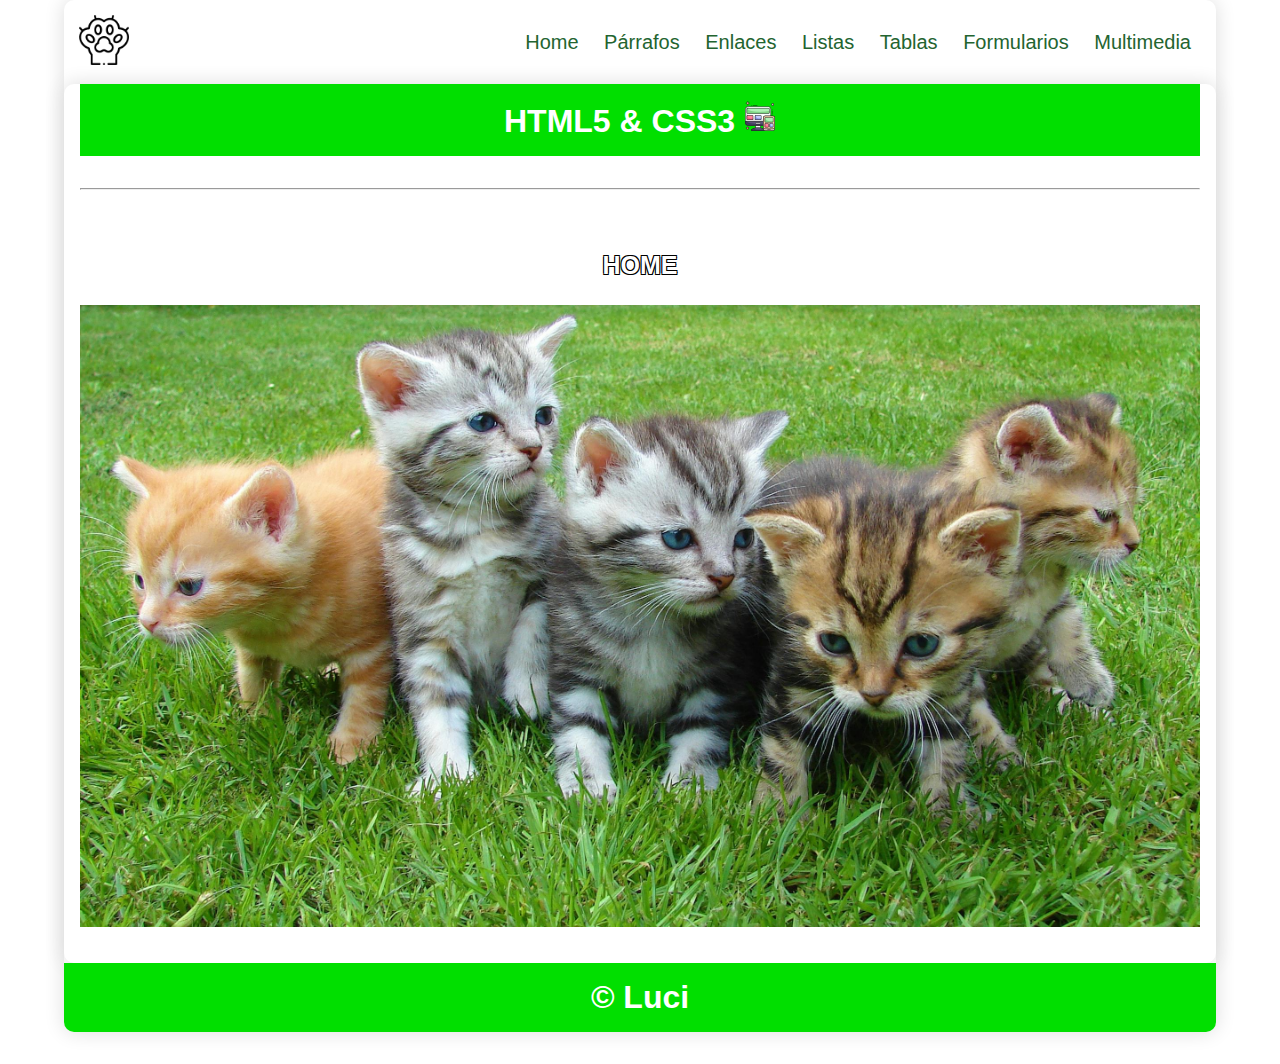
<file: index.html>
<!DOCTYPE html>
<html lang="en">

<head>
    <meta charset="UTF-8">
    <meta name="viewport" content="width=device-width, initial-scale=1.0">
    <title>Curso HTML5-CSS3</title>
    <link rel="stylesheet" href="css/style.css">
    <link rel="icon" type="image/png" href="img/ordenador-portatil.png">
</head>

<body>
    <div class="container shadow">
        <header>
            <div class="row align-items-center">
                <div class="col-3"><img src="img/pata.png" alt="logo" width="50"></div>
                <div class="col-9">
                    <span id="btnmenu" onclick="opendrawer()">&#9776;</span>
                    <nav id="menu">
                        <ul class="text-right">
                            <li>
                                <a href="index.html">
                                    Home
                                </a>
                            </li>
                            <li>
                                <a href="parrafos.html">
                                    Párrafos
                                </a>
                            </li>
                            <li>
                                <a href="enlaces.html">
                                    Enlaces
                                </a>
                            </li>
                            <li>
                                <a href="listas.html">
                                    Listas
                                </a>
                            </li>
                            <li>
                                <a href="tablas.html">
                                    Tablas
                                </a>
                            </li>
                            <li>
                                <a href="formularios.html">
                                    Formularios
                                </a>
                            </li>
                            <li>
                                <a href="multimedia.html">
                                    Multimedia
                                </a>
                            </li>
                        </ul>
                    </nav>
                </div>
            </div>


        </header>
        <main class="shadow">
            <div class="px-3">
                <h1 class="text-center bg-azul-o text-white py-3"> HTML5 & CSS3 <img src="img/dispositivos-responsivos.png" ></h1>
            </div>
            <div class="px-3">
                <hr>
            </div>
            <div class="p-3">
                <div id="home" class="py-3">
                    <h2 class="text-center">HOME</h2>
                    <img src="img/kittens-cat-cat-puppy-rush-45170.jpeg" alt="" width="100%">
                </div>
            </div>

        </main>
        <footer>
            <h1 class="bg-azul-o text-center text-white py-3">&copy; Luci</h1>
        </footer>
    </div>
    <script>
        function opendrawer() {
            document.getElementById('menu').style.display = 'block';
            document.getElementById('menu').style.witdh = '100%';
        }
    </script>
</body>

</html>
</file>
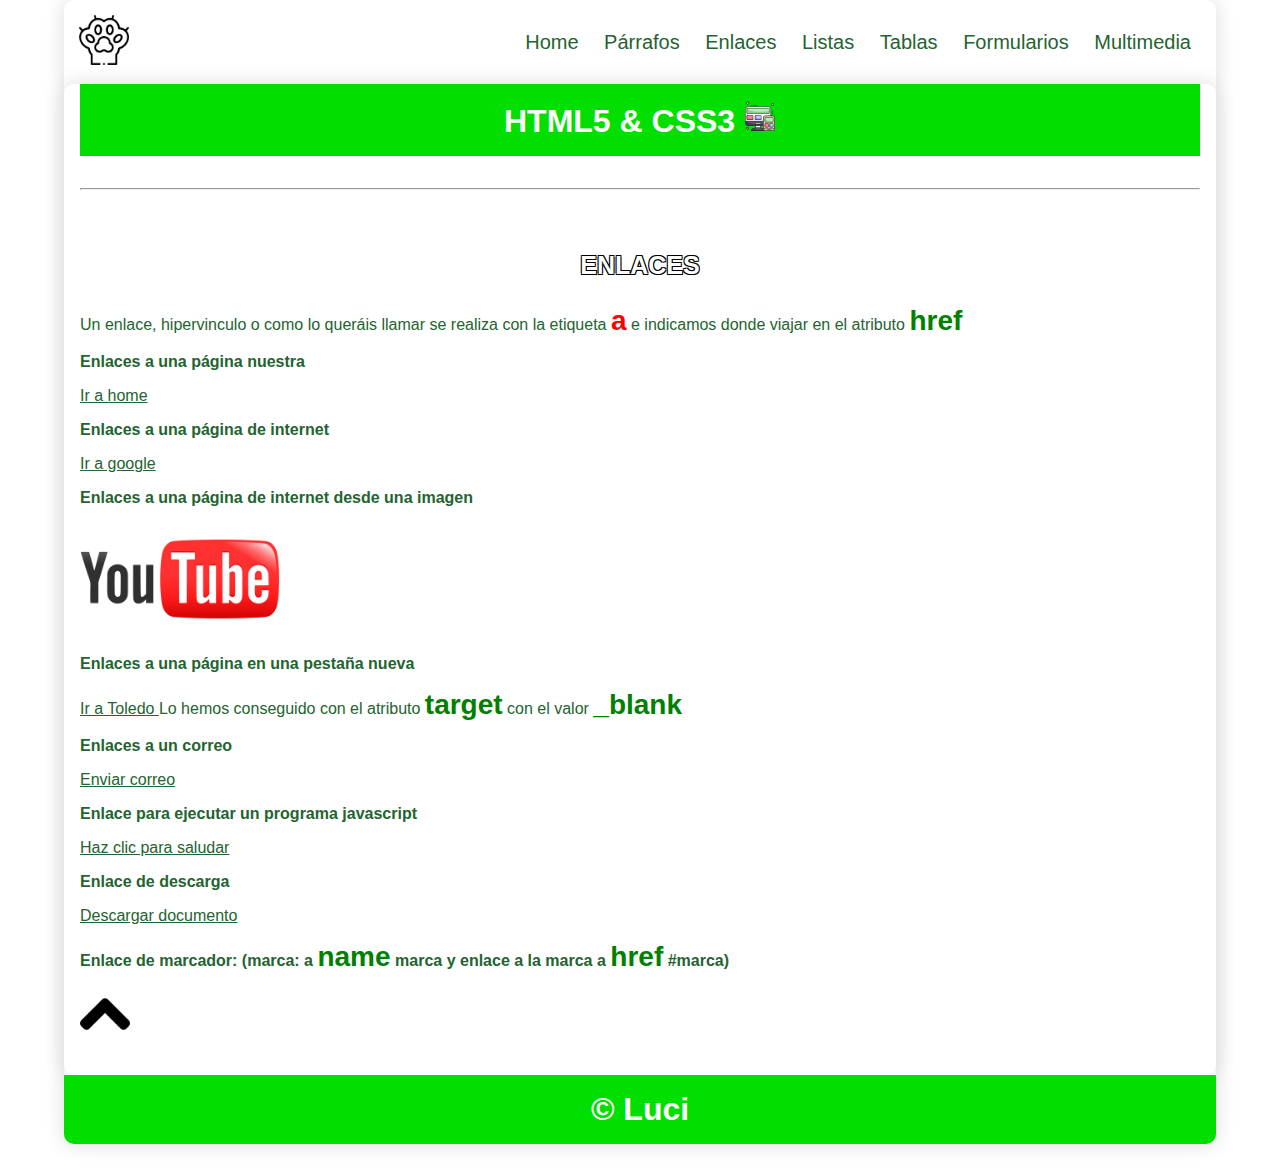
<file: enlaces.html>
<!DOCTYPE html>
<html lang="en">

<head>
    <meta charset="UTF-8">
    <meta name="viewport" content="width=device-width, initial-scale=1.0">
    <title>Curso HTML5-CSS3</title>
    <link rel="stylesheet" href="css/style.css">
    <link rel="icon" type="image/png" href="img/ordenador-portatil.png">
</head>

<body>
    <div class="container shadow">
        <header>
            <div class="row align-items-center">
                <div class="col-3"><img src="img/pata.png" alt="logo" width="50"></div>
                <div class="col-9">
                    <span id="btnmenu" onclick="opendrawer()">&#9776;</span>
                    <nav id="menu">
                        <ul class="text-right">
                            <li>
                                <a href="index.html">
                                    Home
                                </a>
                            </li>
                            <li>
                                <a href="parrafos.html">
                                    Párrafos
                                </a>
                            </li>
                            <li>
                                <a href="enlaces.html">
                                    Enlaces
                                </a>
                            </li>
                            <li>
                                <a href="listas.html">
                                    Listas
                                </a>
                            </li>
                            <li>
                                <a href="tablas.html">
                                    Tablas
                                </a>
                            </li>
                            <li>
                                <a href="formularios.html">
                                    Formularios
                                </a>
                            </li>
                            <li>
                                <a href="multimedia.html">
                                    Multimedia
                                </a>
                            </li>
                        </ul>
                    </nav>
                </div>
            </div>


        </header>
        <main class="shadow">
            <div class="px-3">
                <h1 class="text-center bg-azul-o text-white py-3">HTML5 & CSS3 <img src="img/dispositivos-responsivos.png" ></h1>
            </div>
            <div class="px-3">
                <hr>
            </div>
            <div class="p-3">
                <div id="enlaces" class="py-3">
                    <h2 class="text-center">ENLACES</h2>
                    <p>Un enlace, hipervinculo o como lo queráis llamar se realiza con la etiqueta <span
                            class="etiqueta">a</span> e indicamos donde viajar en el atributo <span
                            class="etiquetados">href</span></p>
                    <p><strong>Enlaces a una página nuestra</strong></p>
                    <a href="index.html" class="underline">Ir a home</a>
                    <p><strong>Enlaces a una página de internet</strong></p>
                    <a href="https://www.google.es/" class="underline">Ir a google</a>
                    <p><strong>Enlaces a una página de internet desde una imagen</strong></p>
                    <a href="https://www.youtube.com/" class="underline"><img class="imagenyoutube"
                            src="img/youtube.png" alt="Logo Youtube"></a>
                    <p><strong>Enlaces a una página en una pestaña nueva</strong></p>
                    <p><a href="https://www.toledo.es/" target="_blank" class="underline">Ir a Toledo </a>Lo hemos
                        conseguido con el atributo <span class="etiquetados">target</span> con el valor <span
                            class="etiquetados">_blank</span></p>
                    <p><strong>Enlaces a un correo</strong></p>
                    <a href="ejemploejemplo@hotmail.com" class="underline">Enviar correo</a>
                    <p><strong>Enlace para ejecutar un programa javascript</strong></p>
                    <a href="javascript:saludar();" class="underline">Haz clic para saludar</a>

                    <script>
                        function saludar() {
                            alert("¡Hola!");
                        }
                    </script>
                    <p><strong>Enlace de descarga</strong></p>
                    <a href="https://turismo.toledo.es/downloads/descargas/56/mapa-de-toledo-en-espanol.pdf"
                        download="https://turismo.toledo.es/downloads/descargas/56/mapa-de-toledo-en-espanol.pdf"
                        class="underline">Descargar documento</a>
                    <p><strong>Enlace de marcador: (marca: a <strong class="etiquetados">name</strong> marca y enlace a
                            la marca a <strong class="etiquetados">href</strong> #marca)</strong></p>
                    <a href="#top"><img class="imageniconoflecha" src="img/flecha.png" alt="Subir"></a>
                    


                </div>
            </div>

        </main>
        <footer>
            <h1 class="bg-azul-o text-center text-white py-3">&copy; Luci</h1>
        </footer>
    </div>
    <script>
        function opendrawer() {
            document.getElementById('menu').style.display = 'block';
            document.getElementById('menu').style.witdh = '100%';
        }
    </script>
</body>

</html>
</file>
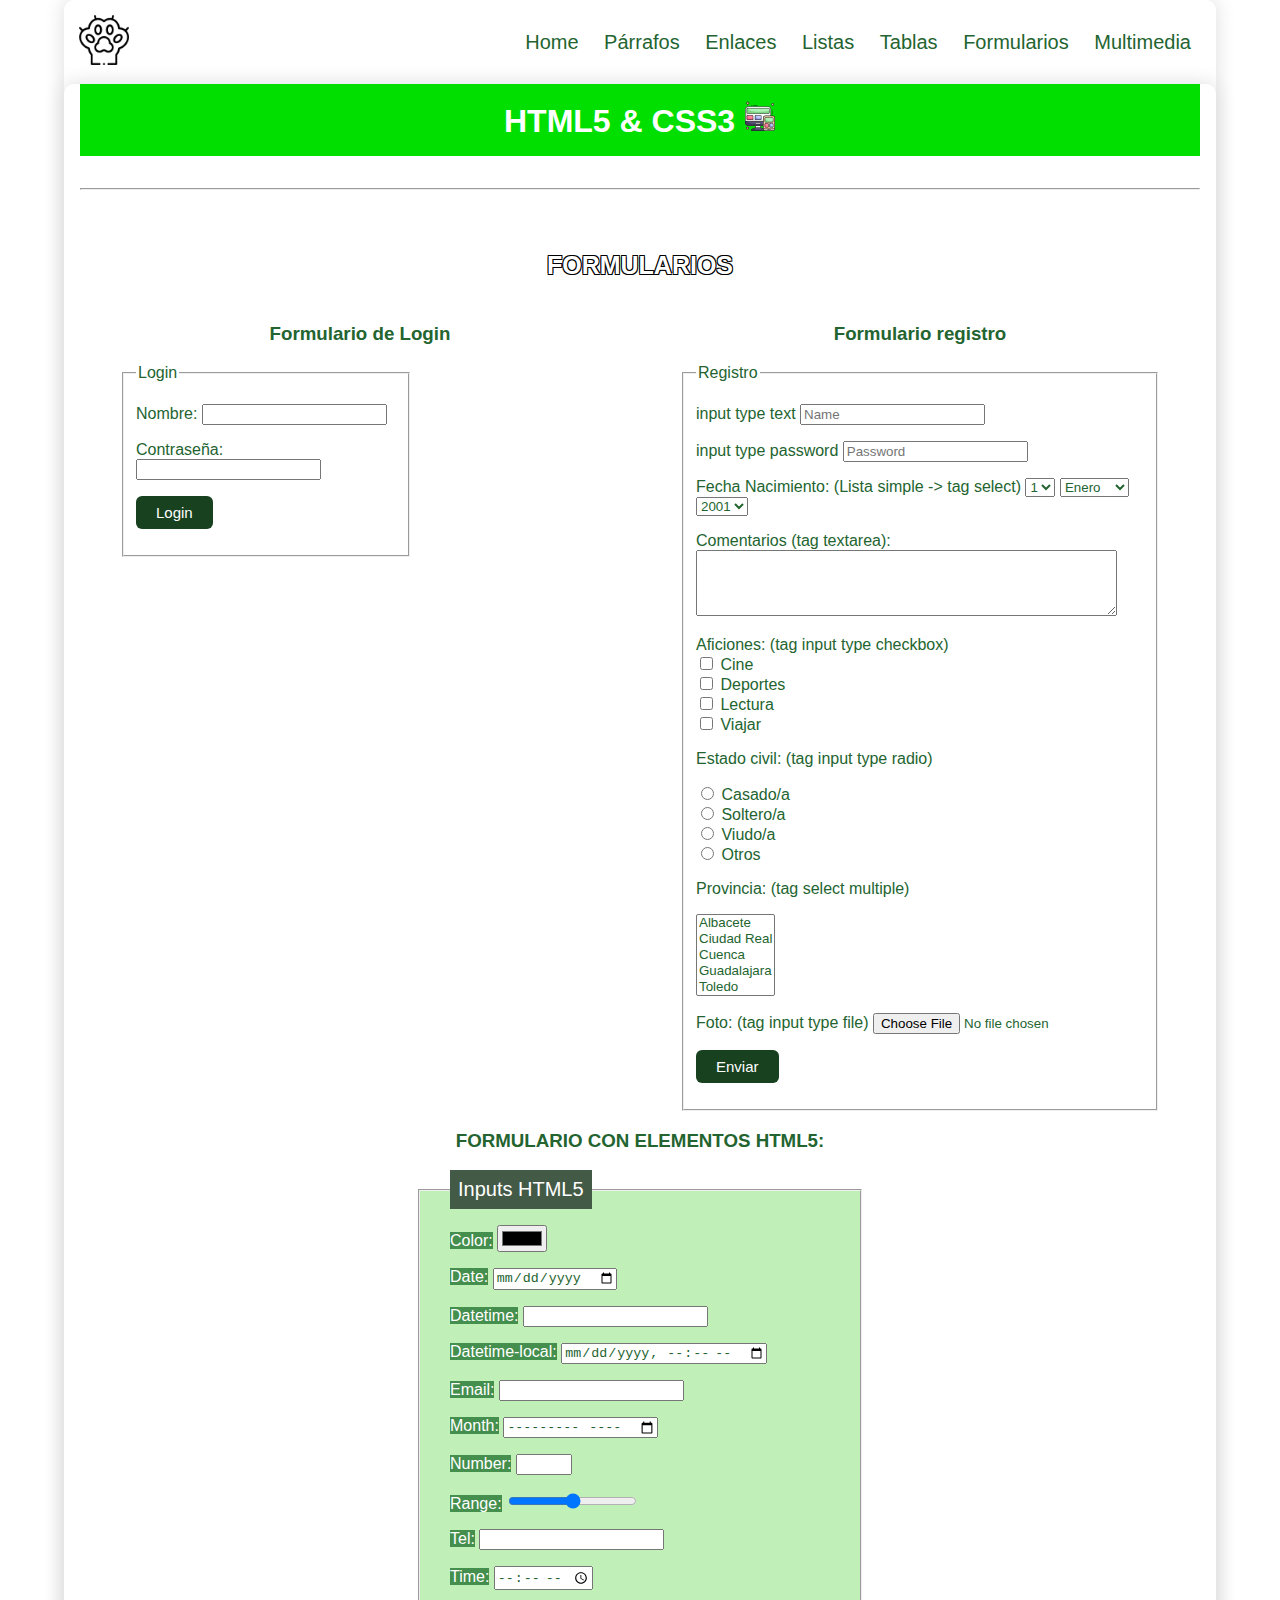
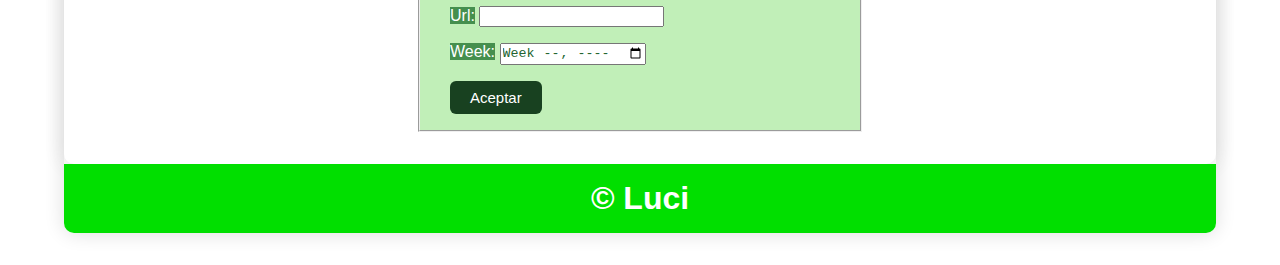
<file: formularios.html>
<!DOCTYPE html>
<html lang="en">

<head>
    <meta charset="UTF-8">
    <meta name="viewport" content="width=device-width, initial-scale=1.0">
    <title>Curso HTML5-CSS3</title>
    <link rel="stylesheet" href="css/style.css">
    <link rel="icon" type="image/png" href="img/ordenador-portatil.png">
</head>

<body>
    <div class="container shadow">
        <header>
            <div class="row align-items-center">
                <div class="col-3"><img src="img/pata.png" alt="logo" width="50"></div>
                <div class="col-9">
                    <span id="btnmenu" onclick="opendrawer()">&#9776;</span>
                    <nav id="menu">
                        <ul class="text-right">
                            <li>
                                <a href="index.html">
                                    Home
                                </a>
                            </li>
                            <li>
                                <a href="parrafos.html">
                                    Párrafos
                                </a>
                            </li>
                            <li>
                                <a href="enlaces.html">
                                    Enlaces
                                </a>
                            </li>
                            <li>
                                <a href="listas.html">
                                    Listas
                                </a>
                            </li>
                            <li>
                                <a href="tablas.html">
                                    Tablas
                                </a>
                            </li>
                            <li>
                                <a href="formularios.html">
                                    Formularios
                                </a>
                            </li>
                            <li>
                                <a href="multimedia.html">
                                    Multimedia
                                </a>
                            </li>
                        </ul>
                    </nav>
                </div>
            </div>


        </header>
        <main class="shadow">
            <div class="px-3">
                <h1 class="text-center bg-azul-o text-white py-3">HTML5 & CSS3 <img src="img/dispositivos-responsivos.png" ></h1>
            </div>
            <div class="px-3">
                <hr>
            </div>
            <div class="p-3">
                <div id="formularios" class="py-3">
                    <h2 class="text-center">FORMULARIOS</h2>
                    <form action="kk.php" method="get" class="form-login">
                        <h3>Formulario de Login</h3>
                        <fieldset>
                            <legend>
                                Login
                            </legend>
                            <p>Nombre: <input type="text" name="nombre" id=""></p>
                            <p>Contraseña: <input type="password" name="clave" id=""></p>
                            <p><input type="submit" value="Login" class="btn btn-blue"></p>
                        </fieldset>

                    </form>
                    <form action="kk.php" method="get" class="form-registro">
                        <h3>Formulario registro</h3>
                        <fieldset>
                            <legend>
                                Registro
                            </legend>
                            <p><label for="">input type text</label>
                                <input type="text" name="nombre" id="" placeholder="Name">
                            </p>
                            <p><label for="">input type password</label>
                                <input type="password" name="clave" id="" placeholder="Password">
                            </p>
                            <p>Fecha Nacimiento: (Lista simple -> tag select)
                                <select name="dia" id="">
                                    <option value="1">1</option>
                                    <option value="1">2</option>
                                    <option value="3">3</option>
                                </select>
                                <select name="mes" id="">
                                    <option value="1">Enero</option>
                                    <option value="2">Febrero</option>
                                    <option value="3">Marzo</option>
                                    <option value="4">Abril</option>
                                </select>
                                <select name="anio" id="">
                                    <option value="2001">2001</option>
                                    <option value="2002">2002</option>
                                </select>
                            <p>Comentarios (tag textarea):<br><textarea name="comentarios" id="" cols="50"
                                    rows="4"></textarea></p>
                            <p>Aficiones: (tag input type checkbox)<br>
                                <input type="checkbox" name="cine" id=""> Cine <br>
                                <input type="checkbox" name="deportes" id=""> Deportes <br>
                                <input type="checkbox" name="lectura" id=""> Lectura <br>
                                <input type="checkbox" name="viajar" id=""> Viajar <br>
                            </p>
                            <p>Estado civil: (tag input type radio)</p>
                            <input type="radio" name="ec" id=""> Casado/a <br>
                            <input type="radio" name="ec" id=""> Soltero/a <br>
                            <input type="radio" name="ec" id=""> Viudo/a <br>
                            <input type="radio" name="ec" id=""> Otros <br>
                            </p>
                            <p>Provincia: (tag select multiple)<br></p>
                            <select name="provincia" id="" multiple size="5">
                                <option value="1">Albacete</option>
                                <option value="1">Ciudad Real</option>
                                <option value="3">Cuenca</option>
                                <option value="1">Guadalajara</option>
                                <option value="1">Toledo</option>
                            </select>
                            <p>Foto: (tag input type file) <input type="file" name="foto" id=""></p>
                            <p><input type="submit" value="Enviar" class="btn btn-blue"></p>
                        </fieldset>
                    </form>
                    <div class="cb"></div>
                    <h3 class="text-center">FORMULARIO CON ELEMENTOS HTML5:</h3>
                    <form action="kk.php" method="post" class="form-html5">
                        <fieldset>
                            <legend>Inputs HTML5</legend>
                            <p><label for="">Color:</label> <input type="color" name="color" id=""></p>
                            <p><label for="">Date:</label> <input type="date" name="date" id=""></p>
                            <p><label for="">Datetime:</label> <input type="datetime" name="datetime" id=""></p>
                            <p><label for="">Datetime-local:</label> <input type="datetime-local" name="datetime-local"
                                    id=""></p>
                            <p><label for="">Email:</label> <input type="email" name="email" id=""></p>
                            <p><label for="">Month:</label> <input type="month" name="month" id=""></p>
                            <p><label for="">Number:</label> <input type="number" name="number" id="" step="2" min="10"
                                    max="30"></p>
                            <p><label for="">Range:</label> <input type="range" name="range" id="" step="2" min="10"
                                    max="30"></p>
                            <p><label for="">Tel:</label> <input type="tel" name="tel" id=""></p>
                            <p><label for="">Time:</label> <input type="time" name="time" id=""></p>
                            <p><label for="">Url:</label> <input type="url" name="url" id=""></p>
                            <p><label for="">Week:</label> <input type="week" name="week" id=""></p>
                            <p><input type="submit" value="Aceptar" id="" class="btn btn-red"></p>
                        </fieldset>
                    </form>
                </div>
            </div>

        </main>
        <footer>
            <h1 class="bg-azul-o text-center text-white py-3">&copy; Luci</h1>
        </footer>
    </div>
    <script>
        function opendrawer() {
            document.getElementById('menu').style.display = 'block';
            document.getElementById('menu').style.witdh = '100%';
        }
    </script>
</body>

</html>
</file>
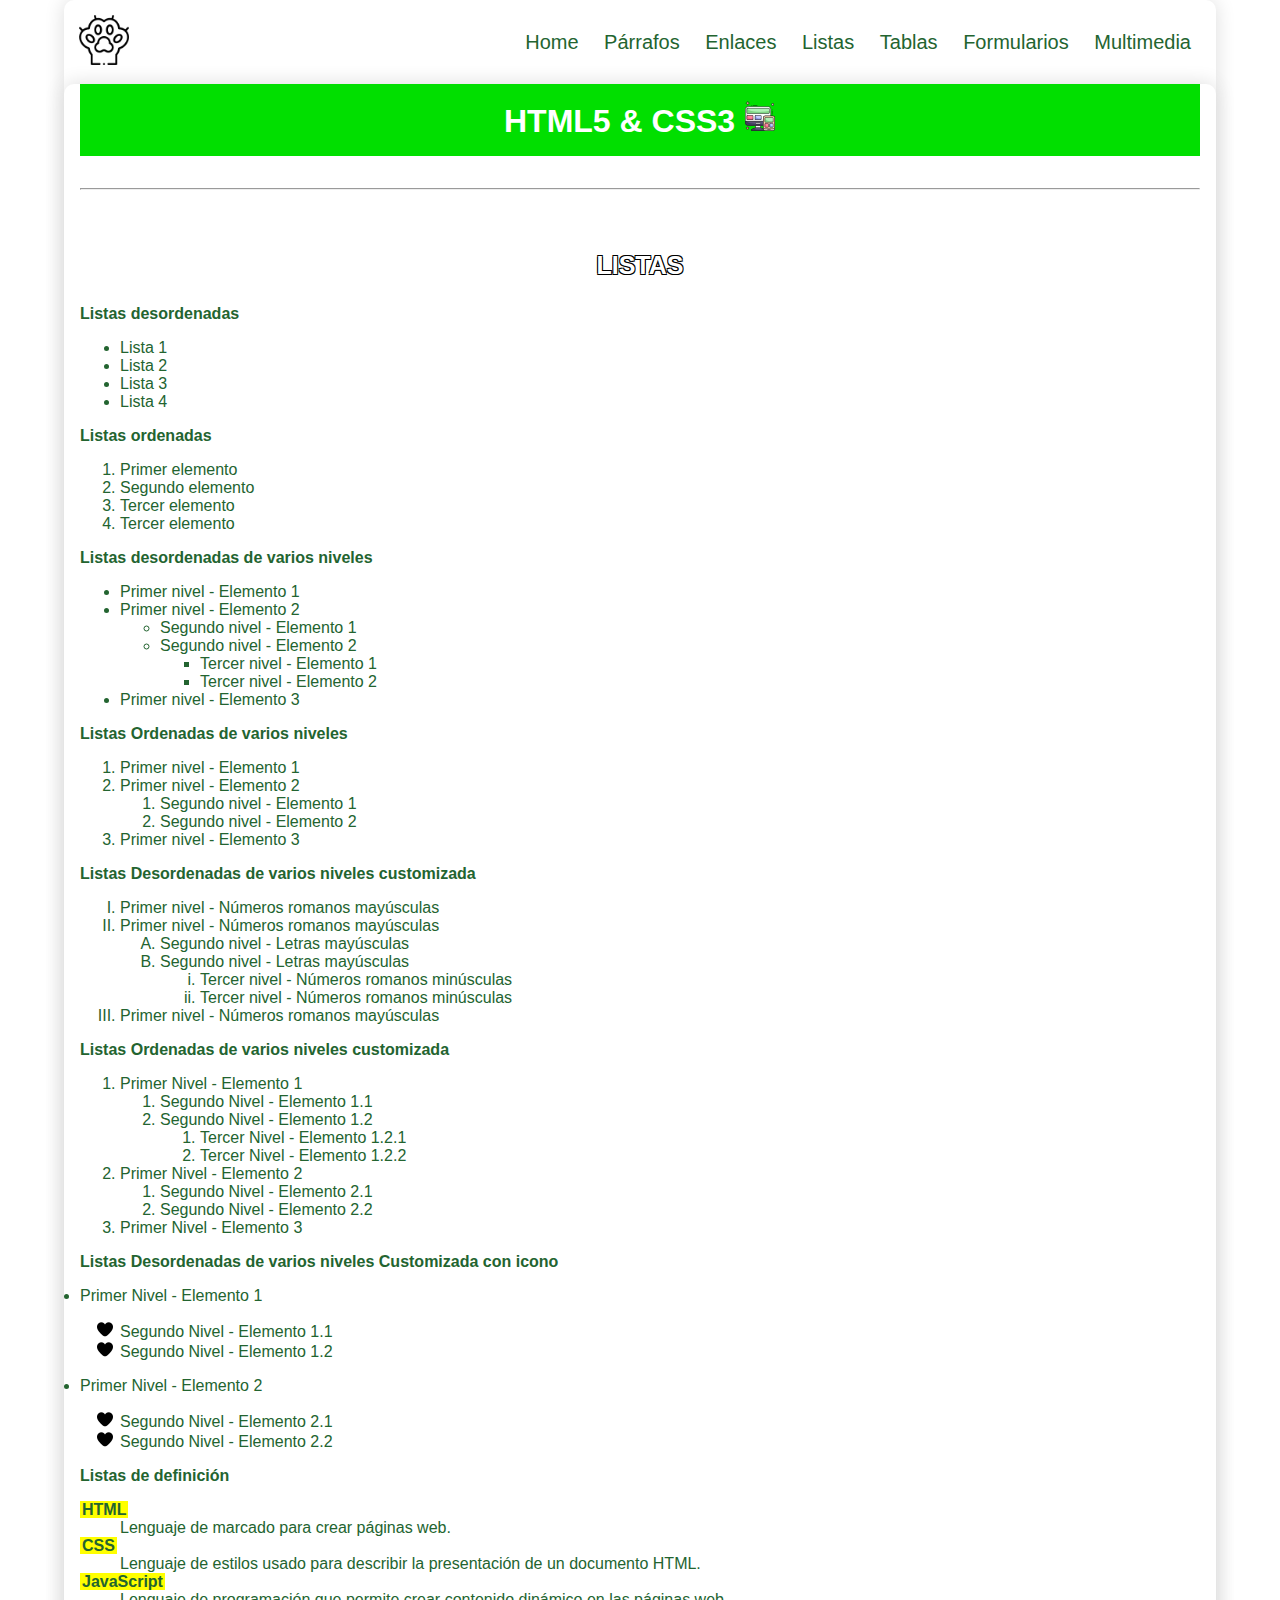
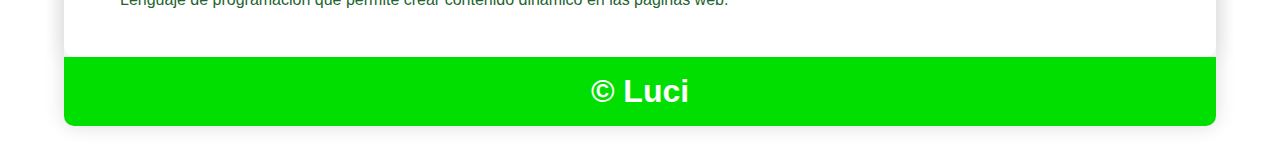
<file: listas.html>
<!DOCTYPE html>
<html lang="en">

<head>
    <meta charset="UTF-8">
    <meta name="viewport" content="width=device-width, initial-scale=1.0">
    <title>Curso HTML5-CSS3</title>
    <link rel="stylesheet" href="css/style.css">
    <link rel="icon" type="image/png" href="img/ordenador-portatil.png">
</head>

<body>
    <div class="container shadow">
        <header>
            <div class="row align-items-center">
                <div class="col-3"><img src="img/pata.png" alt="logo" width="50"></div>
                <div class="col-9">
                    <span id="btnmenu" onclick="opendrawer()">&#9776;</span>
                    <nav id="menu">
                        <ul class="text-right">
                            <li>
                                <a href="index.html">
                                    Home
                                </a>
                            </li>
                            <li>
                                <a href="parrafos.html">
                                    Párrafos
                                </a>
                            </li>
                            <li>
                                <a href="enlaces.html">
                                    Enlaces
                                </a>
                            </li>
                            <li>
                                <a href="listas.html">
                                    Listas
                                </a>
                            </li>
                            <li>
                                <a href="tablas.html">
                                    Tablas
                                </a>
                            </li>
                            <li>
                                <a href="formularios.html">
                                    Formularios
                                </a>
                            </li>
                            <li>
                                <a href="multimedia.html">
                                    Multimedia
                                </a>
                            </li>
                        </ul>
                    </nav>
                </div>
            </div>


        </header>
        <main class="shadow">
            <div class="px-3">
                <h1 class="text-center bg-azul-o text-white py-3">HTML5 & CSS3 <img src="img/dispositivos-responsivos.png" ></h1>
            </div>
            <div class="px-3">
                <hr>
            </div>
            <div class="p-3">
                <div id="home" class="py-3">
                    <h2 class="text-center">LISTAS</h2>

                    <p><strong>Listas desordenadas</strong></p>
                    <ul> 
                        <li>Lista 1</li> 
                        <li>Lista 2</li> 
                        <li>Lista 3</li> 
                        <li>Lista 4</li> 
                 </ul>

                 <p><strong>Listas ordenadas</strong></p>
                 <ol>
                    <li>Primer elemento</li>
                    <li>Segundo elemento</li>
                    <li>Tercer elemento</li>
                    <li>Tercer elemento</li>
                  </ol>

                <p><strong>Listas desordenadas de varios niveles</strong></p>
                <ul>
                    <li>Primer nivel - Elemento 1</li>
                    <li>Primer nivel - Elemento 2
                      <ul>
                        <li>Segundo nivel - Elemento 1</li>
                        <li>Segundo nivel - Elemento 2
                          <ul>
                            <li>Tercer nivel - Elemento 1</li>
                            <li>Tercer nivel - Elemento 2</li>
                          </ul>
                        </li>
                      </ul>
                    </li>
                    <li>Primer nivel - Elemento 3</li>
                  </ul>

                <p><strong>Listas Ordenadas de varios niveles</strong></p>
                <ol>
                    <li>Primer nivel - Elemento 1</li>
                    <li>Primer nivel - Elemento 2
                      <ol>
                        <li>Segundo nivel - Elemento 1</li>
                        <li>Segundo nivel - Elemento 2</li>
                      </ol>
                    </li>
                    <li>Primer nivel - Elemento 3</li>
                  </ol>
                
                <p><strong>Listas Desordenadas de varios niveles customizada</strong></p>
                <ol type="I">
                    <li>Primer nivel - Números romanos mayúsculas</li>
                    <li>Primer nivel - Números romanos mayúsculas
                      <ol type="A">
                        <li>Segundo nivel - Letras mayúsculas</li>
                        <li>Segundo nivel - Letras mayúsculas
                          <ol type="i">
                            <li>Tercer nivel - Números romanos minúsculas</li>
                            <li>Tercer nivel - Números romanos minúsculas</li>
                          </ol>
                        </li>
                      </ol>
                    </li>
                    <li>Primer nivel - Números romanos mayúsculas</li>
                  </ol>
                
                <p><strong>Listas Ordenadas de varios niveles customizada</strong></p>
                <ol>
                    <li>Primer Nivel - Elemento 1
                      <ol>
                        <li>Segundo Nivel - Elemento 1.1</li>
                        <li>Segundo Nivel - Elemento 1.2
                          <ol>
                            <li>Tercer Nivel - Elemento 1.2.1</li>
                            <li>Tercer Nivel - Elemento 1.2.2</li>
                          </ol>
                        </li>
                      </ol>
                    </li>
                    <li>Primer Nivel - Elemento 2
                      <ol>
                        <li>Segundo Nivel - Elemento 2.1</li>
                        <li>Segundo Nivel - Elemento 2.2</li>
                      </ol>
                    </li>
                    <li>Primer Nivel - Elemento 3</li>
                  </ol>
                
                <p><strong>Listas Desordenadas de varios niveles Customizada con icono</strong></p>
                <li>Primer Nivel - Elemento 1
    <ul>
      <li class="custom-list">Segundo Nivel - Elemento 1.1</li>
      <li class="custom-list">Segundo Nivel - Elemento 1.2
        <ul>
    
        </ul>
      </li>
    </ul>
  </li>
  <li>Primer Nivel - Elemento 2
    <ul>
      <li class="custom-list">Segundo Nivel - Elemento 2.1</li>
      <li class="custom-list">Segundo Nivel - Elemento 2.2</li>
    </ul>
  </li>
 
</ul>

<p><strong>Listas de definición</strong></p>
<dl>
    <dt class="subrayado"><strong>HTML</strong></dt>
    <dd>Lenguaje de marcado para crear páginas web.</dd>
  
    <dt class="subrayado"><strong>CSS</strong></dt>
    <dd>Lenguaje de estilos usado para describir la presentación de un documento HTML.</dd>
  
    <dt class="subrayado"><strong>JavaScript</strong></dt>
    <dd>Lenguaje de programación que permite crear contenido dinámico en las páginas web.</dd>
  </dl>
  


                  
                   
                </div>
            </div>

        </main>
        <footer>
            <h1 class="bg-azul-o text-center text-white py-3">&copy; Luci</h1>
        </footer>
    </div>
    <script>
        function opendrawer() {
            document.getElementById('menu').style.display = 'block';
            document.getElementById('menu').style.witdh = '100%';
        }
    </script>
</body>

</html>
</file>
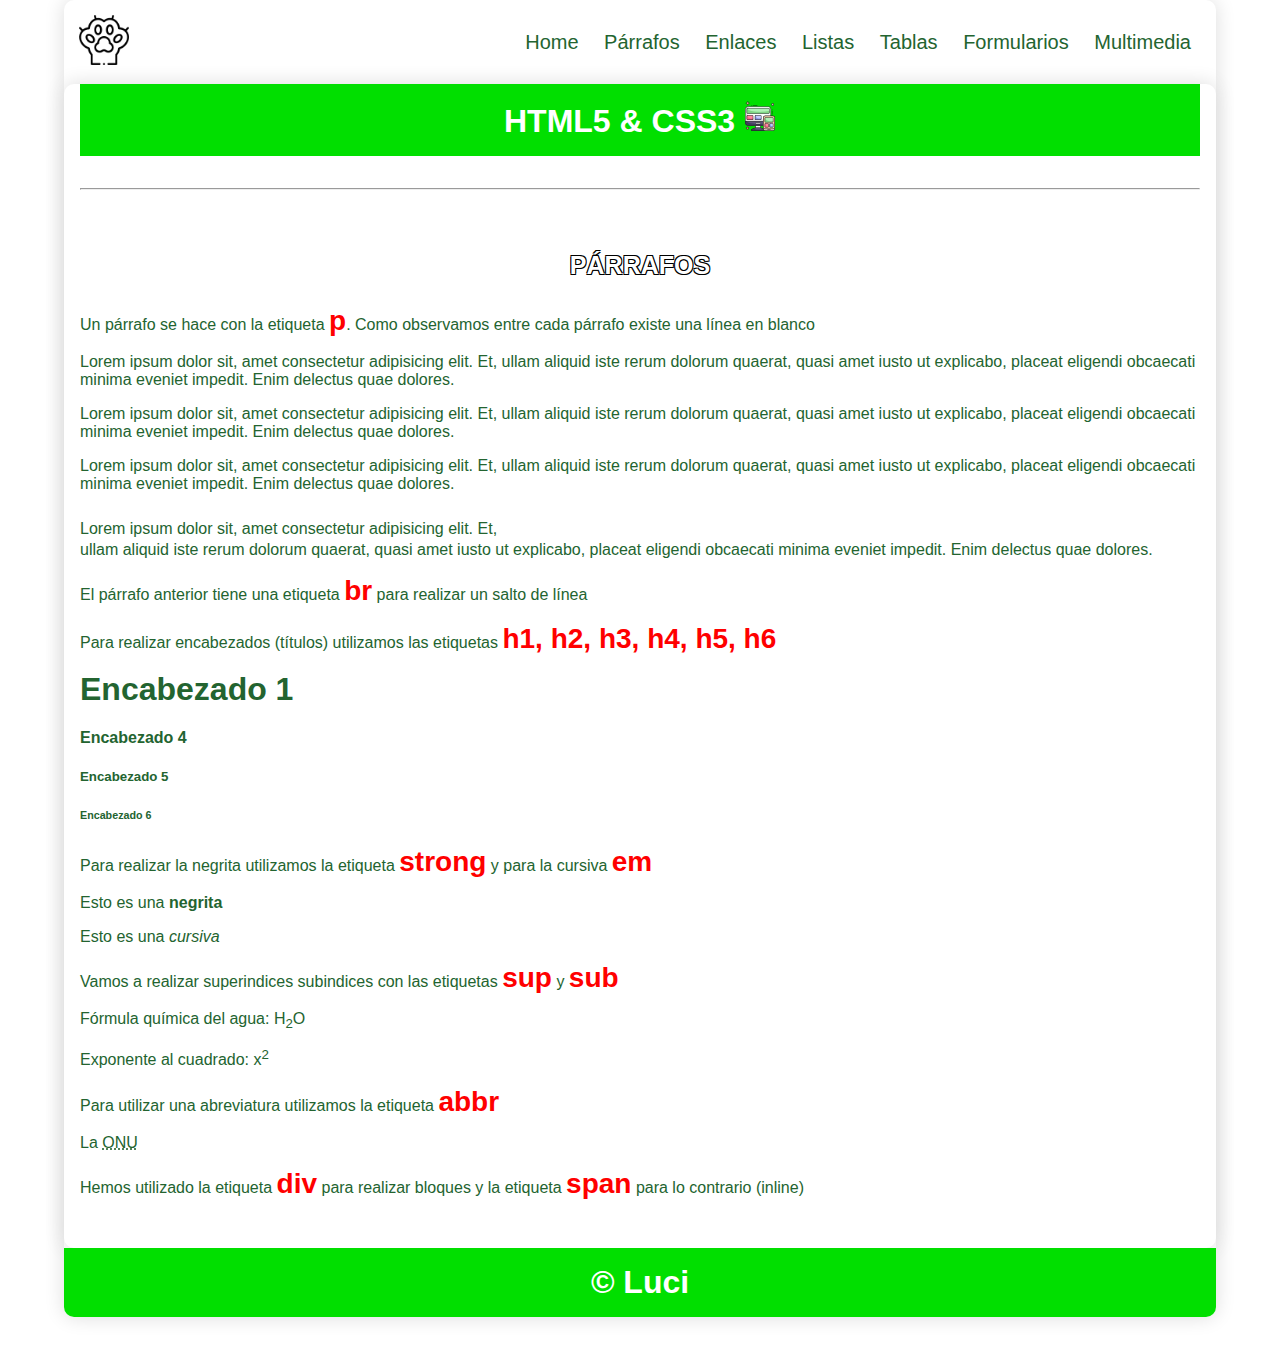
<file: parrafos.html>
<!DOCTYPE html>
<html lang="en">

<head>
    <meta charset="UTF-8">
    <meta name="viewport" content="width=device-width, initial-scale=1.0">
    <title>Curso HTML5-CSS3</title>
    <link rel="stylesheet" href="css/style.css">
    <link rel="icon" type="image/png" href="img/ordenador-portatil.png">
</head>

<body>
    <div class="container shadow">
        <header>
            <div class="row align-items-center">
                <div class="col-3"><img src="img/pata.png" alt="logo" width="50"></div>
                <div class="col-9">
                    <span id="btnmenu" onclick="opendrawer()">&#9776;</span>
                    <nav id="menu">
                        <ul class="text-right">
                            <li>
                                <a href="index.html">
                                    Home
                                </a>
                            </li>
                            <li>
                                <a href="parrafos.html">
                                    Párrafos
                                </a>
                            </li>
                            <li>
                                <a href="enlaces.html">
                                    Enlaces
                                </a>
                            </li>
                            <li>
                                <a href="listas.html">
                                    Listas
                                </a>
                            </li>
                            <li>
                                <a href="tablas.html">
                                    Tablas
                                </a>
                            </li>
                            <li>
                                <a href="formularios.html">
                                    Formularios
                                </a>
                            </li>
                            <li>
                                <a href="multimedia.html">
                                    Multimedia
                                </a>
                            </li>
                        </ul>
                    </nav>
                </div>
            </div>


        </header>
        <main class="shadow">
            <div class="px-3">
                <h1 class="text-center bg-azul-o text-white py-3">HTML5 & CSS3 <img src="img/dispositivos-responsivos.png" ></h1>
            </div>
            <div class="px-3">
                <hr>
            </div>
            <div class="p-3">
                <div id="parrafos" class="py-3">
                    <h2 class="text-center">PÁRRAFOS</h2>

                    <p>Un párrafo se hace con la etiqueta <span class="etiqueta">p</span>. Como observamos entre cada párrafo existe una línea en blanco</p>

                    <p>
                        Lorem ipsum dolor sit, amet consectetur adipisicing elit. Et, ullam aliquid iste rerum dolorum
                        quaerat,
                        quasi amet iusto ut explicabo, placeat eligendi obcaecati minima eveniet impedit. Enim delectus
                        quae dolores.
                    </p>
                    <p>
                        Lorem ipsum dolor sit, amet consectetur adipisicing elit. Et, ullam aliquid iste rerum dolorum
                        quaerat,
                        quasi amet iusto ut explicabo, placeat eligendi obcaecati minima eveniet impedit. Enim delectus
                        quae dolores.
                    </p>
                    <p>
                        Lorem ipsum dolor sit, amet consectetur adipisicing elit. Et, ullam aliquid iste rerum dolorum
                        quaerat,
                        quasi amet iusto ut explicabo, placeat eligendi obcaecati minima eveniet impedit. Enim delectus
                        quae dolores.
                    </p>
                    <p>
                        Lorem ipsum dolor sit, amet consectetur adipisicing elit. Et,<span class="etiqueta"></br></span> ullam aliquid iste rerum dolorum
                        quaerat, 
                        quasi amet iusto ut explicabo, placeat eligendi obcaecati minima eveniet impedit. Enim delectus
                        quae dolores.
                    </p>

                    <p>El párrafo anterior tiene una etiqueta <span class="etiqueta">br</span> para realizar un salto de línea</p>

                    <p>Para realizar encabezados (títulos) utilizamos las etiquetas <span class="etiqueta">h1, h2, h3, h4, h5, h6</span></p>

                    <h1>Encabezado 1</h1>
                    <h4>Encabezado 4</h4>
                    <h5>Encabezado 5</h5>
                    <h6>Encabezado 6</h6>

                    <p>Para realizar la negrita utilizamos la etiqueta <span class="etiqueta">strong</span> y para la cursiva <span class="etiqueta">em</span></p>
                    <p>Esto es una <strong>negrita</strong></p>
                    <p>Esto es una <em>cursiva</em></p>

                    <p>Vamos a realizar superindices subindices con las etiquetas <span class="etiqueta">sup</span> y <span class="etiqueta">sub</span></p>

                    <p>Fórmula química del agua: H<sub>2</sub>O</p>
                    <p>Exponente al cuadrado: x<sup>2</sup></p>
                    <p>Para utilizar una abreviatura utilizamos la etiqueta <span class="etiqueta">abbr</span></p>
                    <p>La <abbr title="Organización de las Naciones Unidas">ONU</abbr></p>
                    <p>Hemos utilizado la etiqueta <span class="etiqueta">div</span> para realizar bloques y la etiqueta <span class="etiqueta">span</span> para lo contrario (inline)</p>

                </div>
            </div>

        </main>
        <footer>
            <h1 class="bg-azul-o text-center text-white py-3">&copy; Luci</h1>
        </footer>
    </div>
    <script>
        function opendrawer() {
            document.getElementById('menu').style.display = 'block';
            document.getElementById('menu').style.witdh = '100%';
        }
    </script>
</body>

</html>
</file>
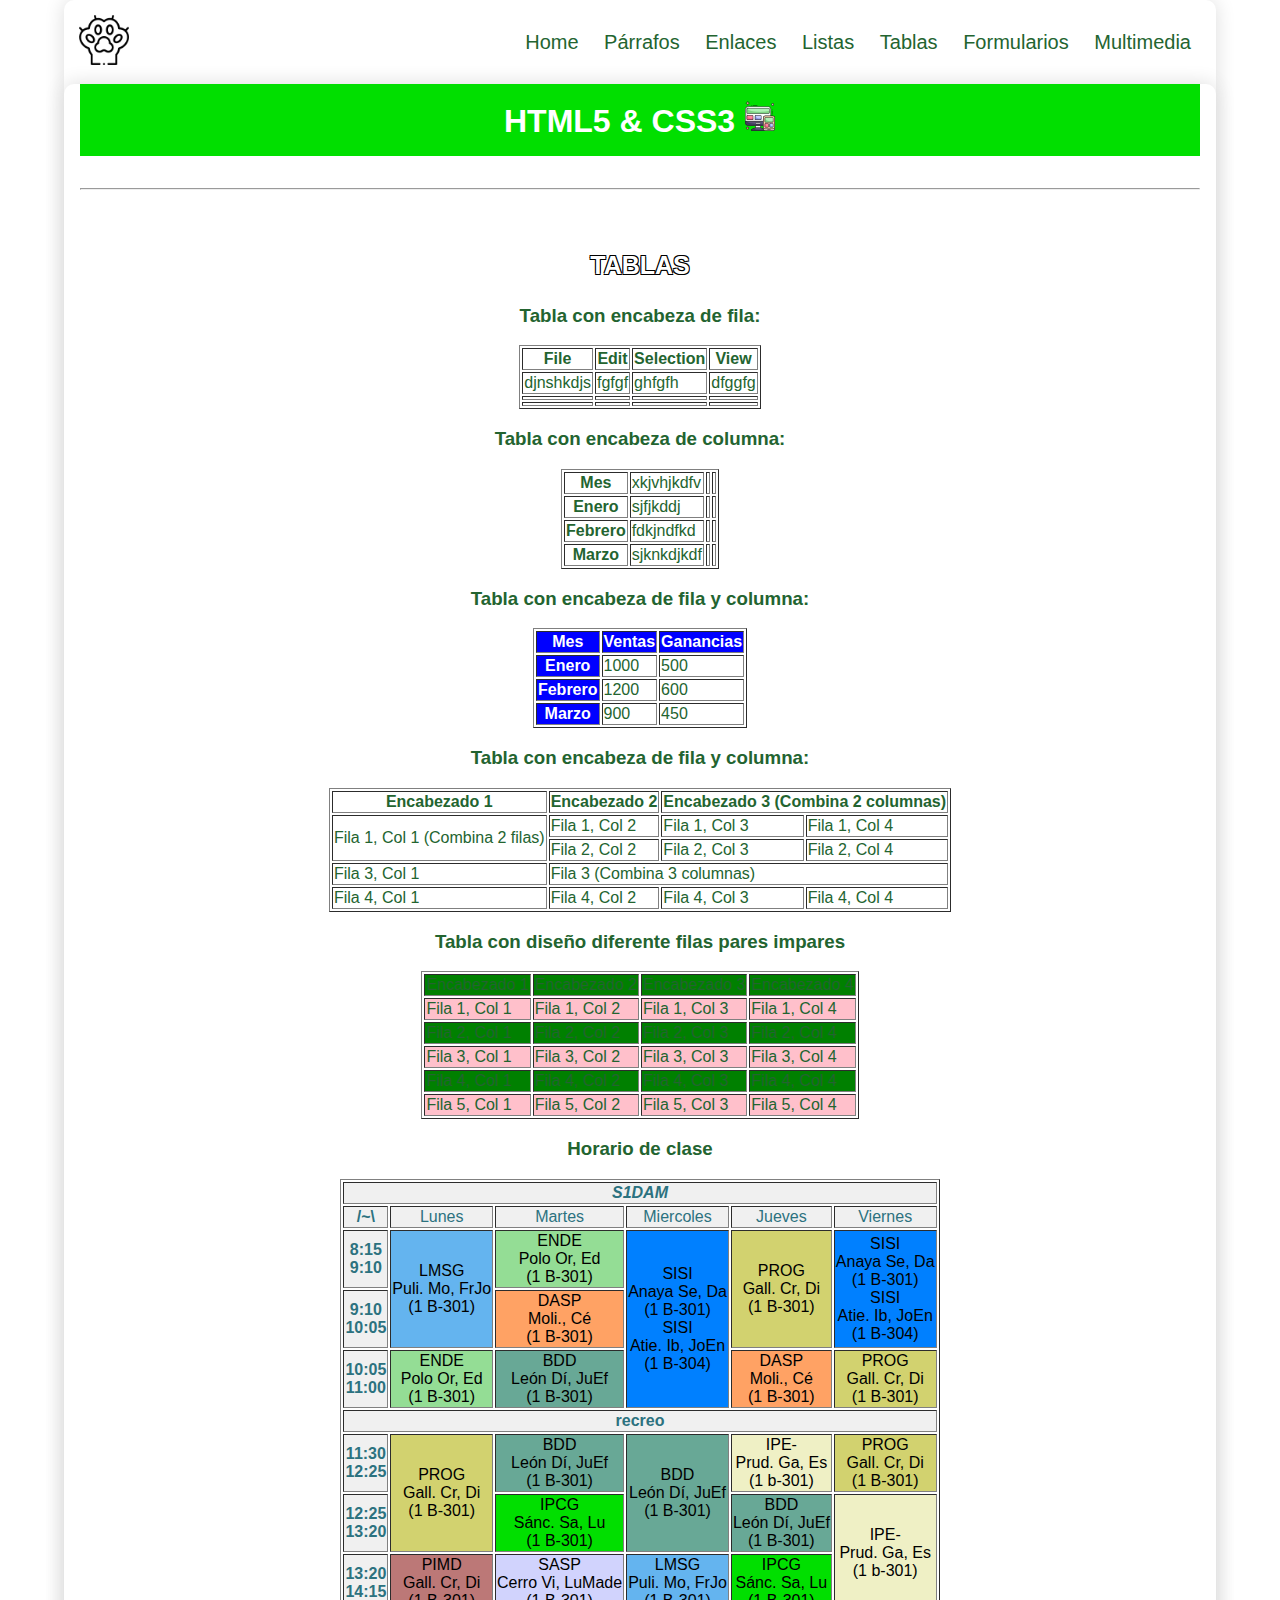
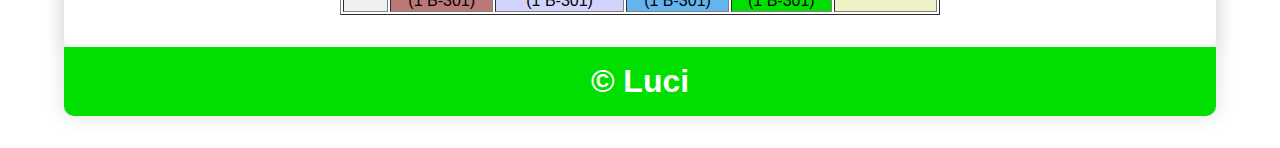
<file: tablas.html>
<!DOCTYPE html>
<html lang="en">

<head>
    <meta charset="UTF-8">
    <meta name="viewport" content="width=device-width, initial-scale=1.0">
    <title>Curso HTML5-CSS3</title>
    <link rel="stylesheet" href="css/style.css">
    <link rel="icon" type="image/png" href="img/ordenador-portatil.png">
</head>

<body>
    <div class="container shadow">
        <header>
            <div class="row align-items-center">
                <div class="col-3"><img src="img/pata.png" alt="logo" width="50"></div>
                <div class="col-9">
                    <span id="btnmenu" onclick="opendrawer()">&#9776;</span>
                    <nav id="menu">
                        <ul class="text-right">
                            <li>
                                <a href="index.html">
                                    Home
                                </a>
                            </li>
                            <li>
                                <a href="parrafos.html">
                                    Párrafos
                                </a>
                            </li>
                            <li>
                                <a href="enlaces.html">
                                    Enlaces
                                </a>
                            </li>
                            <li>
                                <a href="listas.html">
                                    Listas
                                </a>
                            </li>
                            <li>
                                <a href="tablas.html">
                                    Tablas
                                </a>
                            </li>
                            <li>
                                <a href="formularios.html">
                                    Formularios
                                </a>
                            </li>
                            <li>
                                <a href="multimedia.html">
                                    Multimedia
                                </a>
                            </li>
                        </ul>
                    </nav>
                </div>
            </div>


        </header>
        <main class="shadow">
            <div class="px-3">
                <h1 class="text-center bg-azul-o text-white py-3">HTML5 & CSS3 <img src="img/dispositivos-responsivos.png" ></h1>
            </div>
            <div class="px-3">
                <hr>
            </div>
            <div class="p-3">
                <div id="home" class="py-3">
                    <h2 class="text-center">TABLAS</h2>
                    
                    <h3><strong>Tabla con encabeza de fila:</strong></h3>
                    <table class="tabla" border="1">
                        <thead>
                            <tr>
                                <th>File</th>
                                <th>Edit</th>
                                <th>Selection</th>
                                <th>View</th>
                            </tr>
                        </thead>
                        <tbody>
                            <tr>
                                <td>djnshkdjs</td> 
                                <td>fgfgf</td>
                                <td>ghfgfh</td>
                                <td>dfggfg</td>
                            </tr>
                            <tr>
                                <td></td> 
                                <td></td>
                                <td></td>
                                <td></td>
                            </tr>
                            <tr>
                                <td></td> 
                                <td></td>
                                <td></td>
                                <td></td>
                            </tr>
                            
                        </tbody>
                    </table>
                    <h3><strong>Tabla con encabeza de columna:</strong></h3>
                    <table class="tabla" border="1">
                        <thead>
                            <tr>
                                <th>Mes</th>
                                <td>xkjvhjkdfv</td>
                                <td></td>
                                <td></td>
                            </tr>
                        </thead>
                        <tbody>
                            <tr>
                                <th>Enero</th>
                                <td>sjfjkddj</td>
                                <td></td>
                                <td></td>
                            </tr>
                            <tr>
                                <th>Febrero</th>
                                <td>fdkjndfkd</td>
                                <td></td>
                                <td></td>
                            </tr>
                            <tr>
                                <th>Marzo</th>
                                <td>sjknkdjkdf</td>
                                <td></td>
                                <td></td>
                            </tr>
                        </tbody>
                    </table>

                    <h3><strong>Tabla con encabeza de fila y columna:</strong></h3>
                    <table class="tabla" border="1">
                        <thead>
                            <tr class="fondo_celda">
                                <th id="color">Mes</th>
                                <th id="color">Ventas</th>
                                <th id="color">Ganancias</th>
                            </tr>
                        </thead>
                        <tbody>
                            <tr>
                                <th class="fondo_celda" id="color">Enero</th>
                                <td>1000</td>
                                <td>500</td>
                            </tr>
                            <tr>
                                <th class="fondo_celda" id="color">Febrero</th>
                                <td>1200</td>
                                <td>600</td>
                            </tr>
                            <tr>
                                <th class="fondo_celda" id="color">Marzo</th>
                                <td>900</td>
                                <td>450</td>
                            </tr>
                        </tbody>
                    </table>

                    <h3><strong>Tabla con encabeza de fila y columna:</strong></h3>
                    <table class="tabla" border="1">
                        <thead>
                            <tr>
                                <th>Encabezado 1</th>
                                <th>Encabezado 2</th>
                                <th colspan="2">Encabezado 3 (Combina 2 columnas)</th>
                            </tr>
                        </thead>
                        <tbody>
                            <tr>
                                <td rowspan="2">Fila 1, Col 1 (Combina 2 filas)</td>
                                <td>Fila 1, Col 2</td>
                                <td>Fila 1, Col 3</td>
                                <td>Fila 1, Col 4</td>
                            </tr>
                            <tr>
                                <td>Fila 2, Col 2</td>
                                <td>Fila 2, Col 3</td>
                                <td>Fila 2, Col 4</td>
                            </tr>
                            <tr>
                                <td>Fila 3, Col 1</td>
                                <td colspan="3">Fila 3 (Combina 3 columnas)</td>
                            </tr>
                            <tr>
                                <td>Fila 4, Col 1</td>
                                <td>Fila 4, Col 2</td>
                                <td>Fila 4, Col 3</td>
                                <td>Fila 4, Col 4</td>
                            </tr>
                        </tbody>
                    </table>

                    <h3><strong>Tabla con diseño diferente filas pares impares</strong></h3>

                    <table class="tabla" border="1">
                        <thead>
                            <tr class="fila_uno">
                                <td>Encabezado 1</td>
                                <td>Encabezado 2</td>
                                <td>Encabezado 3</td>
                                <td>Encabezado 4</td>
                            </tr>
                        </thead>
                        <tbody>
                            <tr class="fila_dos">
                                <td>Fila 1, Col 1</td>
                                <td>Fila 1, Col 2</td>
                                <td>Fila 1, Col 3</td>
                                <td>Fila 1, Col 4</td>
                            </tr>
                            <tr class="fila_uno">
                                <td>Fila 2, Col 1</td>
                                <td>Fila 2, Col 2</td>
                                <td>Fila 2, Col 3</td>
                                <td>Fila 2, Col 4</td>
                            </tr>
                            <tr class="fila_dos">
                                <td>Fila 3, Col 1</td>
                                <td>Fila 3, Col 2</td>
                                <td>Fila 3, Col 3</td>
                                <td>Fila 3, Col 4</td>
                            </tr>
                            <tr class="fila_uno">
                                <td>Fila 4, Col 1</td>
                                <td>Fila 4, Col 2</td>
                                <td>Fila 4, Col 3</td>
                                <td>Fila 4, Col 4</td>
                            </tr>
                            <tr class="fila_dos">
                                <td>Fila 5, Col 1</td>
                                <td>Fila 5, Col 2</td>
                                <td>Fila 5, Col 3</td>
                                <td>Fila 5, Col 4</td>
                            </tr>
                        </tbody>
                    </table>  

                    <h3><strong>Horario de clase</strong></h3>

                    <table class="tabla" border="1">
                        <thead>
                            <tr>
                                <td colspan="9" class="titulo_horario">S1DAM</td>
                            </tr>
                        </thead>
                        <tbody>
                            <tr class="subtitulo_horario">
                                <td class="titulos_horas">/~\</td>
                                <td id="subtitulo_horario">Lunes</td>
                                <td id="subtitulo_horario">Martes</td>
                                <td id="subtitulo_horario">Miercoles</td>
                                <td id="subtitulo_horario">Jueves</td>
                                <td id="subtitulo_horario">Viernes</td>
                                
                            </tr>
                            <tr>
                                <td class="titulos_horas">8:15 <br>
                                    9:10
                                </td>
                                <td rowspan="2" class="lenguaje_marcas"> LMSG <br>
                                    Puli. Mo, FrJo <br>
                                    (1 B-301)
                                </td>
                                <td class="entornos">ENDE <br>
                                    Polo Or, Ed <br>
                                    (1 B-301)</td>
                                <td  rowspan=3 class="sisi">SISI <br>
                                    Anaya Se, Da <br>
                                    (1 B-301) <br>
                                    SISI <br>
                                    Atie. Ib, JoEn <br>
                                    (1 B-304)</td>
                                <td rowspan="2" class="programacion">PROG <br>
                                    Gall. Cr, Di <br>
                                    (1 B-301)</td>
                                <td rowspan="2" class="sisi">SISI <br>
                                    Anaya Se, Da <br>
                                    (1 B-301) <br>
                                    SISI <br>
                                    Atie. Ib, JoEn <br>
                                    (1 B-304)</td>
                                
                            </tr>
                            <tr>
                                <td class="titulos_horas">
                                    9:10 <br>
                                    10:05
                                </td>
                                <td class="digitalizacion">DASP <br>
                                    Moli., Cé <br>
                                    (1 B-301)</td>
    
                                
                                
                                
                                
                                
                            </tr>
                            <tr>
                                <td class="titulos_horas">
                                    10:05 <br>
                                    11:00
                                </td>
                                <td class="entornos">ENDE <br>
                                    Polo Or, Ed <br>
                                    (1 B-301)
                                     </td>
                                <td class="bases">BDD <br>
                                    León Dí, JuEf <br>
                                    (1 B-301)</td>
                                <td class="digitalizacion">DASP <br>
                                    Moli., Cé <br>
                                    (1 B-301)</td>
                                <td class="programacion">PROG <br>
                                    Gall. Cr, Di <br>
                                    (1 B-301)</td>
                                
                            </tr>
                            <tr>
                                <td colspan="9" class="titulo_recreo">recreo</td>
                            
                                
                            </tr>
                            <tr>
                                <td class="titulos_horas">
                                    11:30 <br>
                                    12:25
                                </td>
                                <td rowspan="2" class="programacion">PROG <br>
                                    Gall. Cr, Di <br>
                                    (1 B-301) </td>
                                <td class="bases">BDD <br>
                                    León Dí, JuEf <br>
                                    (1 B-301)</td>
                                <td rowspan=2 class="bases">BDD <br>
                                    León Dí, JuEf <br>
                                    (1 B-301)</td>
                                <td class="fol">IPE- <br>
                                    Prud. Ga, Es <br>
                                    (1 b-301)</td>
                                <td class="programacion">PROG <br>
                                    Gall. Cr, Di <br>
                                    (1 B-301)</td>
                                
                            </tr>
                            <tr>
                                <td class="titulos_horas">
                                    12:25 <br>
                                    13:20
                                </td>
                                <td class="ingles">IPCG <br>
                                    Sánc. Sa, Lu <br>
                                    (1 B-301)</td>
                                <td class="bases">BDD <br>
                                    León Dí, JuEf <br>
                                    (1 B-301)</td>
                                <td rowspan="2" class="fol">IPE- <br>
                                    Prud. Ga, Es <br>
                                    (1 b-301)</td>
                                
                                
                                
                            </tr>
                            <tr>
                                <td class="titulos_horas">
                                    13:20 <br>
                                    14:15
                                </td>
                                <td class="proyecto">PIMD <br>
                                    Gall. Cr, Di <br>
                                    (1 B-301)</td>
                                <td class="sostenibilidad">SASP <br>
                                    Cerro Vi, LuMade <br>
                                    (1 B-301)</td>
                                <td class="lenguaje_marcas">LMSG <br>
                                    Puli. Mo, FrJo <br>
                                    (1 B-301)</td>
                                <td class="ingles">IPCG <br>
                                    Sánc. Sa, Lu <br>
                                    (1 B-301)</td>
                               
                                
                            </tr>
                        </tbody>
                    </table>  

                </div>
            </div>

        </main>
        <footer>
            <h1 class="bg-azul-o text-center text-white py-3">&copy; Luci</h1>
        </footer>
    </div>
    <script>
        function opendrawer() {
            document.getElementById('menu').style.display = 'block';
            document.getElementById('menu').style.witdh = '100%';
        }
    </script>
</body>

</html>
</file>
<file: css/style.css>
body {
    margin: 0;
    cursor: url('../img/cursor.png'), auto;
    font-family: 'Lucida Sans', 'Lucida Sans Regular', 'Lucida Grande', 'Lucida Sans Unicode', Geneva, Verdana, sans-serif;
}

* {
    box-sizing: border-box;
    color: #236430;
    
}

/* For desktop: */
.container {
    width: 90%;
    margin: 0 auto;
}

/* For mobile: */
@media screen and (max-width: 1000px) {
    .container {
        width: 100%;
    }
}

/* For desktop: */
.row {
    display: flex;
    justify-content: space-between;
    align-items: center;
}

/* For mobile: */
@media screen and (max-width: 1000px) {
    .row {
        flex-wrap: wrap;
    }
}

.justify-content-between {
    justify-content: space-between;
}

.align-items-center {
    align-items: center;
}

/* For desktop: */
.col-1 {
    width: 8.33%;
}

.col-2 {
    width: 16.66%;
}

.col-3 {
    width: 25%;
}

.col-4 {
    width: 33.33%;
}

.col-5 {
    width: 41.66%;
}

.col-6 {
    width: 50%;
}

.col-7 {
    width: 58.33%;
}

.col-8 {
    width: 66.66%;
}

.col-9 {
    width: 75%;
}

.col-10 {
    width: 83.33%;
}

.col-11 {
    width: 91.66%;
}

.col-12 {
    width: 100%;
}

/* For mobile: */
@media only screen and (max-width: 1000px) {
    [class*="col-"] {
        width: 100%;
    }
}


[class*="col-"] {
    padding: 15px;
}

.shadow {
    box-shadow: 0 0 20px gainsboro;
    border-radius: 10px;
}

nav ul {
    padding: 0;
    margin: 0;
    list-style-type: none;
}

nav li {
    display: inline;
    padding: 10px;
    font-size: 20px;
}

/* For mobile: */
@media screen and (max-width: 1000px) {
    nav li {
        display: flex;
        justify-content: center;
        font-size: 30px;
    }

    nav ul {
        background-color: rgb(243, 251, 254);
    }
}

nav li a {
    color: #236430;
}

nav li:hover {
    background-color: #9ee4ac;
}

.text-right {
    text-align: right;
}

a {
    text-decoration: none;
}

.text-center {
    text-align: center;
}

.py-3 {
    padding: 16px 0;
}

.px-3 {
    padding: 0 16px;
}

.p-3 {
    padding: 16px;
}

.bg-azul-o {
    background-color: #01df00;
}

.bg-azul-c {
    background-color: rgb(240, 249, 252);
}

.bg-orange {
    background-color: orange;
}

.text-white {
    color: white;
}

.text-red {
    color: red;
    font-size: 30px;
    background-color: cyan;
}

footer h1 {
    border-bottom-left-radius: 10px;
}

footer h1 {
    border-bottom-right-radius: 10px;
}

h1 {
    margin: 0;
}

#btnmenu {
    font-size: 40px;
    display: none;
}

/* For mobile: */
@media screen and (max-width: 1000px) {
    #btnmenu {
        display: inline;
    }

    #menu {
        display: none;
    }
}

@media screen and (max-width: 1600px) and (min-width: 1000px) {
    #menu {
        display: block;
    }
}

.etiqueta {
    color: red;
    font-size: 28px;
    font-weight: bold;
}

.etiquetados {
    color: green;
    font-size: 28px;
    font-weight: bold;
}

.underline {
    text-decoration: underline;
}

.imagenyoutube {
    width: 200px;
    height: auto;
}

.imageniconoflecha {
    width: 50px;
    height: auto;
}

.custom-list {
    list-style-image: url('../img/corazon.png');


}

.subrayado {
    background-color: yellow;
    padding: 0 2px;
    display: inline;

}

.fondo_celda {
    background-color: blue;

}

.color {
    color: white;
}

#color {
    color: white;
}

.fila_uno {

    background-color: green;

}

.fila_dos {

    background-color: pink;
}

.titulos_horas {
    text-align: center;
    font-weight: bold;
    background-color: #f0f0f0;
    color: #2c727f;

}

.titulo_horario {
    text-align: center;
    font-weight: bold;
    font-style: italic;
    background-color: #f0f0f0;
    color: #2c727f;

}

.subtitulo_horario {
    text-align: center;
    background-color: #f0f0f0;
}

#subtitulo_horario {
    color: #2c727f;
}

.titulo_recreo {
    text-align: center;
    font-weight: bold;
    background-color: #f0f0f0;
    color: #2c727f;
}

.lenguaje_marcas {
    text-align: center;
    background-color: #64b4ef;
    color: black;
}

.entornos {

    text-align: center;
    background-color: #94dd95;
    color: black;

}

.programacion {

    text-align: center;
    background-color: #d2d26f;
    color: black;
}

.proyecto {

    text-align: center;
    background-color: #bc7877;
    color: black;
}

.digitalizacion {

    text-align: center;
    background-color: #ffa264;
    color: black;
}

.bases {
    text-align: center;
    background-color: #68a896;
    color: black;
}

.ingles {

    text-align: center;
    background-color: #01df00;
    color: black;
}

.sostenibilidad {

    text-align: center;
    background-color: #d1d3fd;
    color: black;
}

.sisi {

    text-align: center;
    background-color: #0080ff;
    color: black;
}


.fol {
    text-align: center;
    background-color: #eff0c5;
    color: black;
}



.login-container_1 {
    width: 50%;
    
}

.login-container_2 {
    width: 50%;
    
    
}


form.form-login {
    width: 50%;
    float: left;
    padding: 0 40px;
}
form.form-registro {
    width: 50%;
    float: right;
    padding: 0 40px;
}
form.form-login fieldset{
    width: 60%;
}
form.form-html5 {
    width: 40%;
    margin: 0 auto;
}

form.form-html5 fieldset {
    padding: 0 30px;
    background-color: #c1efb8;
}
form.form-html5 legend {
    background-color: rgb(67, 90, 70);
    color: white;
    padding: 8px;
    font-size: 20px;
}
form.form-html5 label {
    background-color: rgb(69, 143, 78);
    color: white;
}
.cb {
    clear: both;
}
.btn {
    border: 0;
    padding: 8px 20px;
    border-radius: 6px;
    font-size: 15px;
}
.btn-red {
    background-color: #184120;
    color: white;
}
.btn-blue {
    background-color: #184120;
    color: white;
}

.text-center {
    text-align: center;
    margin-bottom: 1em;
  }
  
  .lightbox-gallery {
    display: flex;
    flex-direction: row;
    flex-wrap: wrap;
    justify-content: center;
  }
  
  .lightbox-gallery div > img {
    max-width: 100%;
    display: block;
  }
  
  .lightbox-gallery div {
    margin: 20px;
    flex-basis: 200px;
  }
  
  @media only screen and (max-width: 480px) {
    .lightbox-gallery {
      flex-direction: column;
      align-items: center;
    }
  
    .lightbox > div {
      margin-bottom: 10px;
    }
  }
  
  /*Lighbox CSS*/
  
  .lightbox {
    display: none;
    width: 100%;
    height: 100%;
    position: fixed;
    top: 0;
    left: 0;
    padding-top: 20px;
    box-sizing: border-box;
  }
  
  .lightbox img {
    display: block;
    margin: auto;
  }
  
  .lightbox .caption {
    margin: 15px auto;
    width: 50%;
    text-align: center;
    font-size: 1em;
    line-height: 1.5;
    font-weight: 700;
    color: #eee;
  }
  
  .audio {

    text-align: center;
  }

   h3 {
    
    text-align: center;
  }

    h2 {

        font-size: 25px;
        color: rgb(255, 255, 255);
        text-shadow: 
            -1px -1px 0 #000,  
            1px -1px 0 #000,  
            -1px 1px 0 #000,  
            1px 1px 0 #000;
    }

  table{
    margin: auto;
  }
</file>
